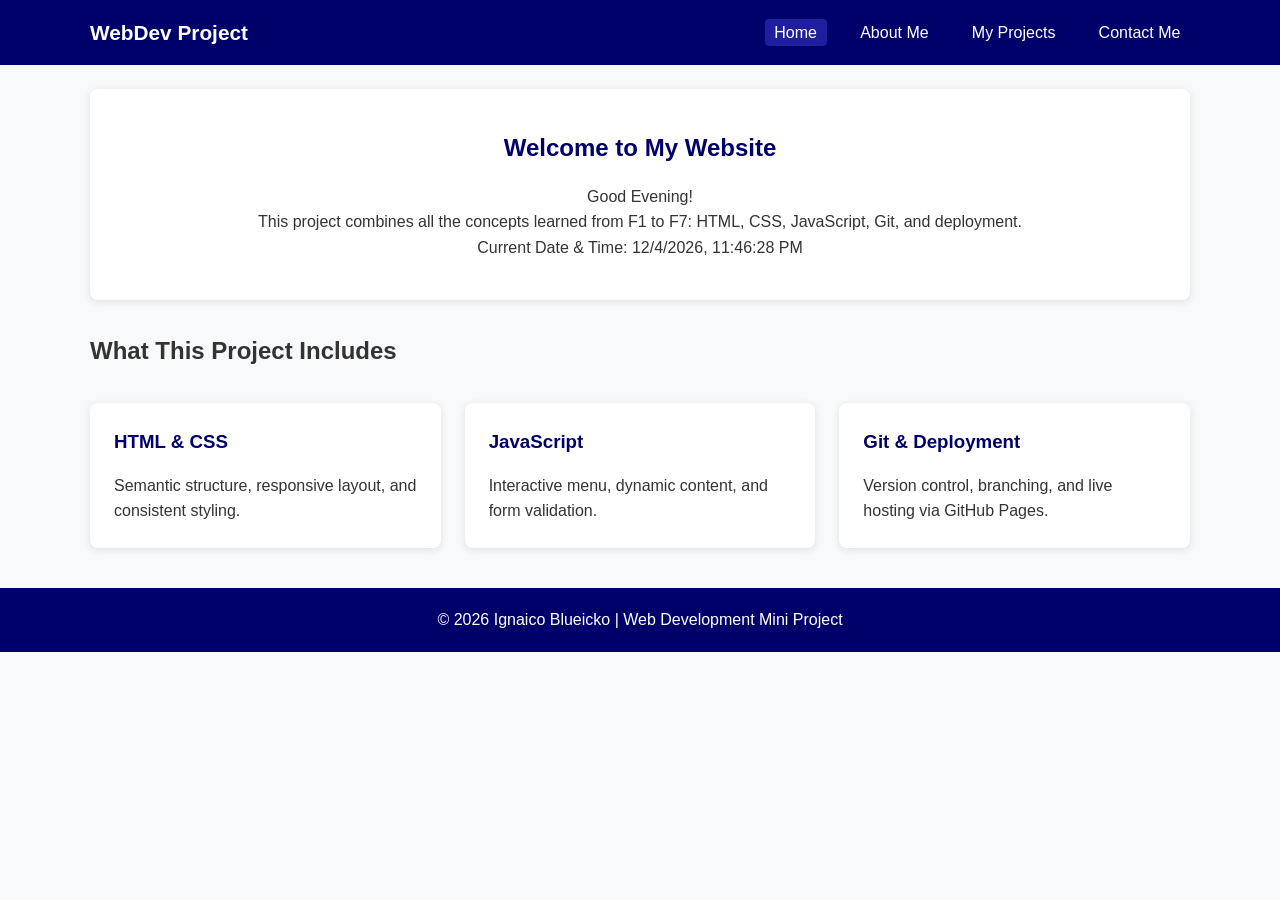
<file: index.html>
<!DOCTYPE html>
<html lang="en">
<head>
    <meta charset="UTF-8">
    <meta name="viewport" content="width=device-width, initial-scale=1.0">
    <meta name="description" content="Mini web project integrating HTML, CSS, JavaScript, Git and deployment.">
    <title>My Mini Project | Home</title>
    <link rel="stylesheet" href="IndexStyle.css">
</head>
<body>
    <header>
        <nav class="navbar">
            <div class="container">
                <a href="index.html" class="logo">WebDev Project</a>
                <button class="menu-toggle" id="menuToggle">☰</button>
                <ul class="nav-links" id="navLinks">
                    <li><a href="index.html" class="active">Home</a></li>
                    <li><a href="AboutMeIndex.html">About Me</a></li>
                    <li><a href="ProjectsIndex.html">My Projects</a></li>
                    <li><a href="ContactsIndex.html">Contact Me</a></li>
                </ul>
            </div>
        </nav>
    </header>

    <main class="container">
        <section class="hero">
            <h1>Welcome to My Website</h1>
            <p id="greeting"></p>
            <p class="lead">This project combines all the concepts learned from F1 to F7: HTML, CSS, JavaScript, Git, and deployment.</p>
            <p>Current Date & Time: <span id="datetime"></span></p>
        </section>

        <section class="features">
            <h2>What This Project Includes</h2>
            <div class="grid">
                <div class="card">
                    <h3>HTML & CSS</h3>
                    <p>Semantic structure, responsive layout, and consistent styling.</p>
                </div>
                <div class="card">
                    <h3>JavaScript</h3>
                    <p>Interactive menu, dynamic content, and form validation.</p>
                </div>
                <div class="card">
                    <h3>Git & Deployment</h3>
                    <p>Version control, branching, and live hosting via GitHub Pages.</p>
                </div>
            </div>
        </section>
    </main>

    <!-- Footer -->
    <footer>
        <div class="container">
            <p>&copy; 2026 Ignaico Blueicko | Web Development Mini Project</p>
        </div>
    </footer>

    <script src="IndexScript.js"></script>
</body>
</html>
</file>
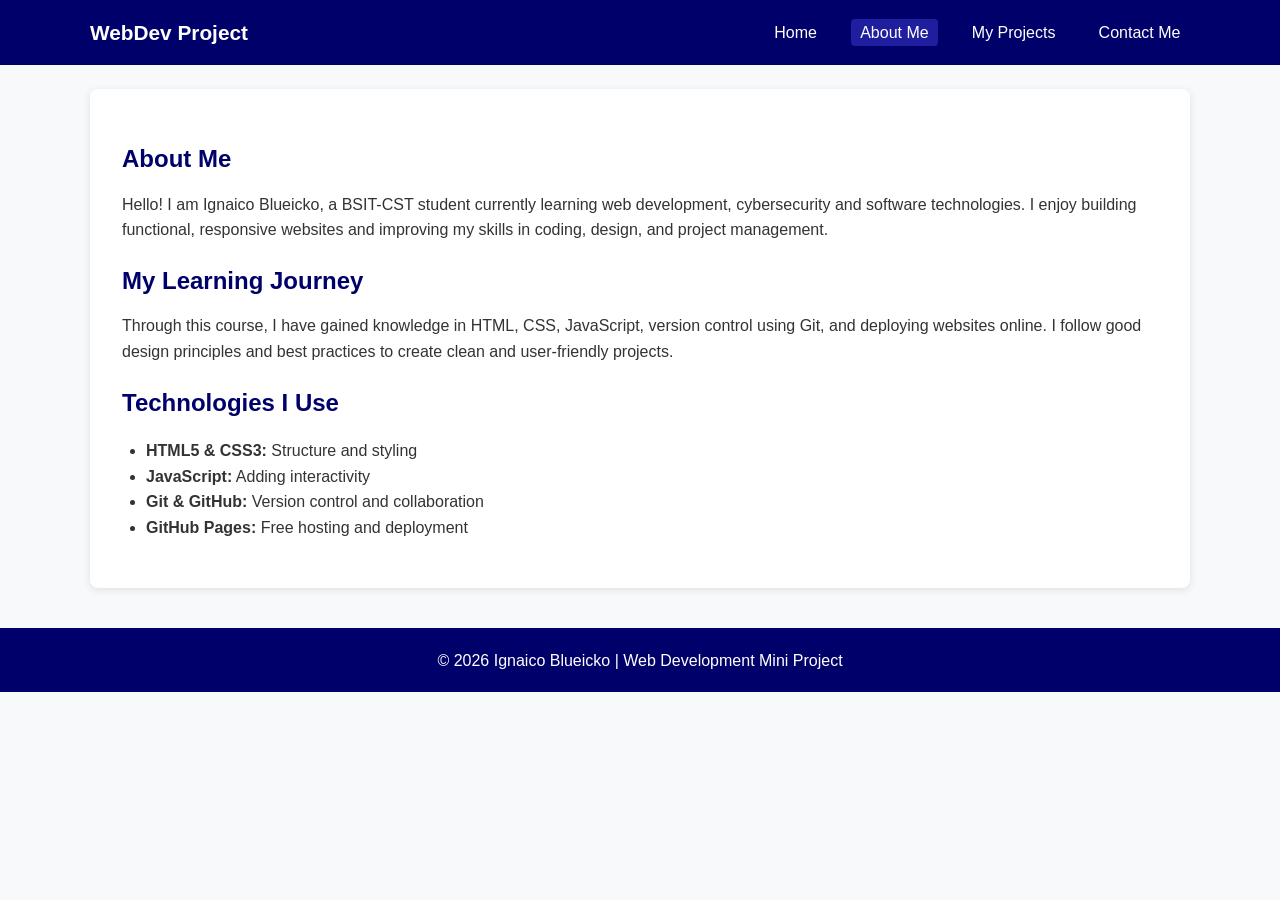
<file: AboutMeIndex.html>
<!DOCTYPE html>
<html lang="en">
<head>
    <meta charset="UTF-8">
    <meta name="viewport" content="width=device-width, initial-scale=1.0">
    <meta name="description" content="About me and my background in web development.">
    <title>My Mini Project | About Me</title>
    <link rel="stylesheet" href="IndexStyle.css">
</head>
<body>
    <header>
        <nav class="navbar">
            <div class="container">
                <a href="index.html" class="logo">WebDev Project</a>
                <button class="menu-toggle" id="menuToggle">☰</button>
                <ul class="nav-links" id="navLinks">
                    <li><a href="index.html">Home</a></li>
                    <li><a href="AboutMeIndex.html" class="active">About Me</a></li>
                    <li><a href="ProjectsIndex.html">My Projects</a></li>
                    <li><a href="ContactsIndex.html">Contact Me</a></li>
                </ul>
            </div>
        </nav>
    </header>

    <main class="container">
        <section class="page-content">
            <h1>About Me</h1>
            <p>Hello! I am Ignaico Blueicko, a BSIT-CST student currently learning web development, cybersecurity and software technologies. I enjoy building functional, responsive websites and improving my skills in coding, design, and project management.</p>
            
            <h2>My Learning Journey</h2>
            <p>Through this course, I have gained knowledge in HTML, CSS, JavaScript, version control using Git, and deploying websites online. I follow good design principles and best practices to create clean and user-friendly projects.</p>

            <h2>Technologies I Use</h2>
            <ul>
                <li><strong>HTML5 & CSS3:</strong> Structure and styling</li>
                <li><strong>JavaScript:</strong> Adding interactivity</li>
                <li><strong>Git & GitHub:</strong> Version control and collaboration</li>
                <li><strong>GitHub Pages:</strong> Free hosting and deployment</li>
            </ul>
        </section>
    </main>

    <footer>
        <div class="container">
            <p>&copy; 2026 Ignaico Blueicko | Web Development Mini Project</p>
        </div>
    </footer>

    <script src="IndexScript.js"></script>
</body>
</html>
</file>
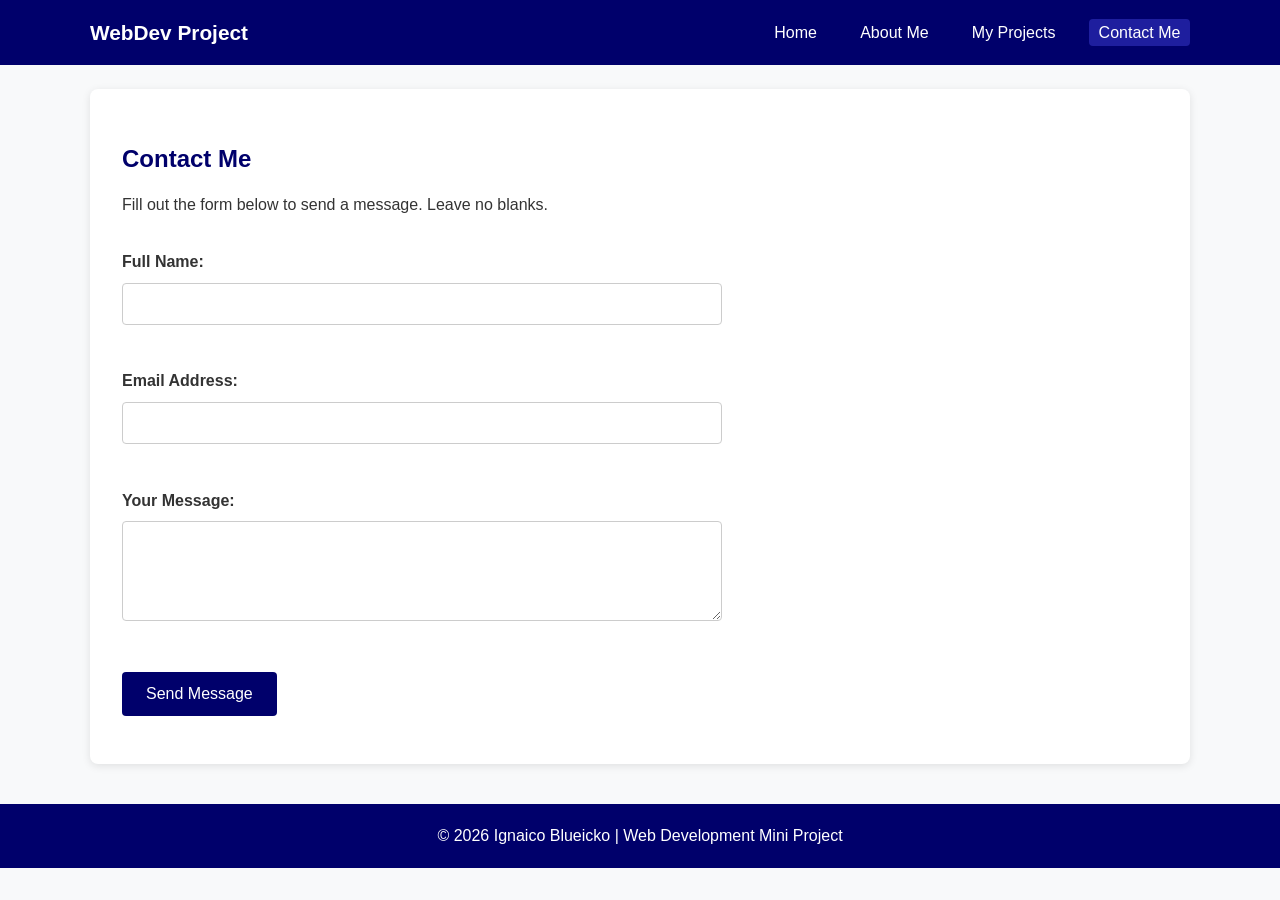
<file: ContactsIndex.html>
<!DOCTYPE html>
<html lang="en">
<head>
    <meta charset="UTF-8">
    <meta name="viewport" content="width=device-width, initial-scale=1.0">
    <meta name="description" content="Get in touch with me through this contact form.">
    <title>My Mini Project | Contact Me</title>
    <link rel="stylesheet" href="IndexStyle.css">
</head>
<body>
    
    <header>
        <nav class="navbar">
            <div class="container">
                <a href="index.html" class="logo">WebDev Project</a>
                <button class="menu-toggle" id="menuToggle">☰</button>
                <ul class="nav-links" id="navLinks">
                    <li><a href="index.html">Home</a></li>
                    <li><a href="AboutMeIndex.html">About Me</a></li>
                    <li><a href="ProjectsIndex.html">My Projects</a></li>
                    <li><a href="ContactsIndex.html" class="active">Contact Me</a></li>
                </ul>
            </div>
        </nav>
    </header>

    <main class="container">
        <section class="page-content">
            <h1>Contact Me</h1>
            <p>Fill out the form below to send a message. Leave no blanks.</p>

            <form id="contactForm" class="contact-form">
                <div class="form-group">
                    <label for="name">Full Name:</label>
                    <input type="text" id="name" name="name" required>
                    <span class="error" id="nameError"></span>
                </div>

                <div class="form-group">
                    <label for="email">Email Address:</label>
                    <input type="email" id="email" name="email" required>
                    <span class="error" id="emailError"></span>
                </div>

                <div class="form-group">
                    <label for="message">Your Message:</label>
                    <textarea id="message" name="message" rows="4" required></textarea>
                    <span class="error" id="messageError"></span>
                </div>

                <button type="submit" class="btn">Send Message</button>
                <p id="formSuccess" class="success-msg"></p>
            </form>
        </section>
    </main>

    <footer>
        <div class="container">
            <p>&copy; 2026 Ignaico Blueicko | Web Development Mini Project</p>
        </div> 
    </footer>

    <script src="IndexScript.js"></script>
</body>
</html>
</file>
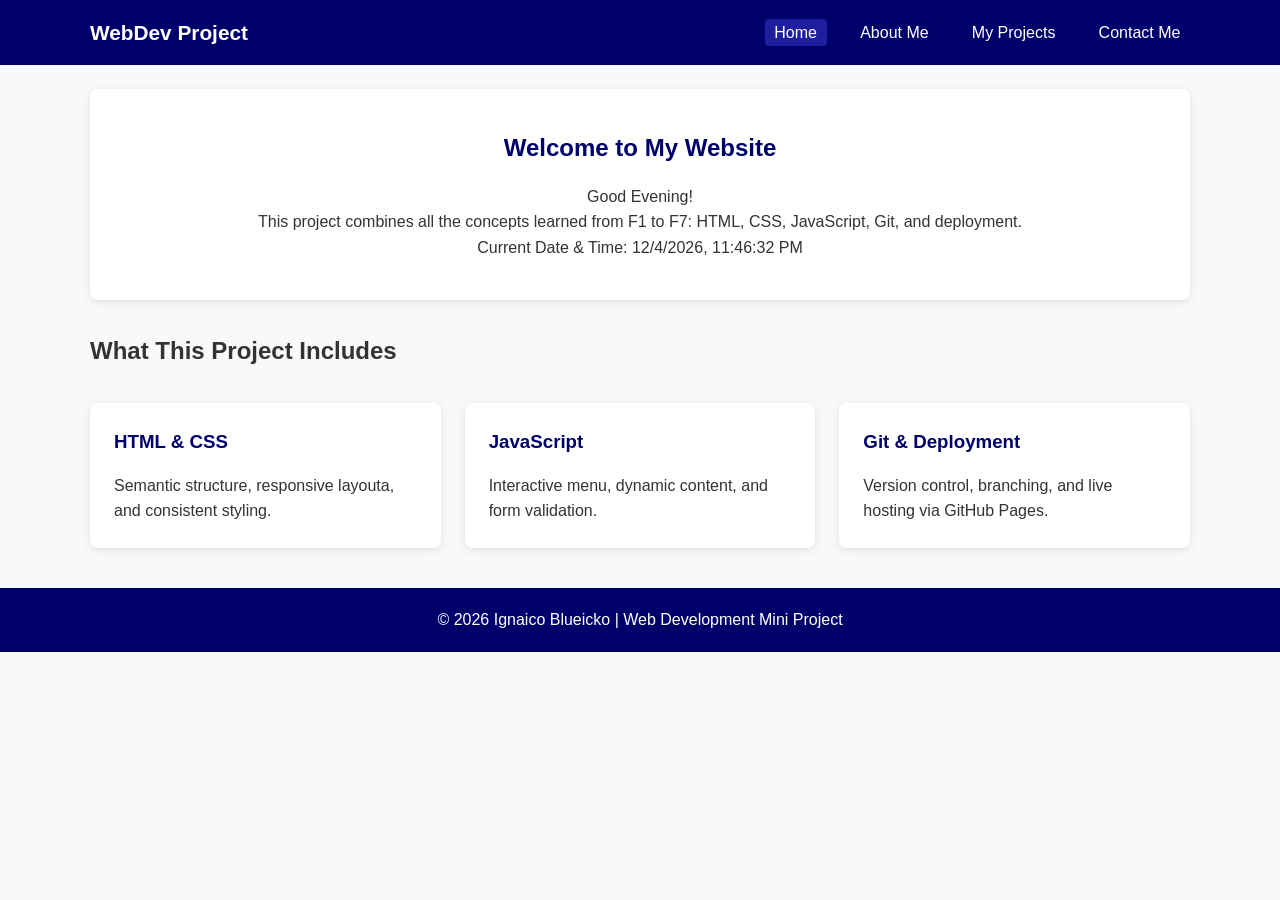
<file: index P7.html>
<!DOCTYPE html>
<html lang="en">
<head>
    <meta charset="UTF-8">
    <meta name="viewport" content="width=device-width, initial-scale=1.0">
    <meta name="description" content="Mini web project integrating HTML, CSS, JavaScript, Git and deployment.">
    <title>My Mini Project | Home</title>
    <link rel="stylesheet" href="IndexStyle.css">
</head>
<body>
    <header>
        <nav class="navbar">
            <div class="container">
                <a href="index.html" class="logo">WebDev Project</a>
                <button class="menu-toggle" id="menuToggle">☰</button>
                <ul class="nav-links" id="navLinks">
                    <li><a href="index.html" class="active">Home</a></li>
                    <li><a href="AboutMeIndex.html">About Me</a></li>
                    <li><a href="ProjectsIndex.html">My Projects</a></li>
                    <li><a href="ContactsIndex.html">Contact Me</a></li>
                </ul>
            </div>
    </nav>
    </header>

    <main class="container">
        <section class="hero">
            <h1>Welcome to My Website</h1>
            <p id="greeting"></p>
            <p class="lead">This project combines all the concepts learned from F1 to F7: HTML, CSS, JavaScript, Git, and deployment.</p>
            <p>Current Date & Time: <span id="datetime"></span></p>
        </section>

        <section class="features">
            <h2>What This Project Includes</h2>
            <div class="grid">
                <div class="card">
                    <h3>HTML & CSS</h3>
                    <p>Semantic structure, responsive layouta, and consistent styling.</p>
                </div>
                <div class="card">
                    <h3>JavaScript</h3>
                    <p>Interactive menu, dynamic content, and form validation.</p>
                </div>
                <div class="card">
                    <h3>Git & Deployment</h3>
                    <p>Version control, branching, and live hosting via GitHub Pages.</p>
                </div>
            </div>
        </section>
    </main>

    <!-- Footer -->
    <footer>
        <div class="container">
            <p>&copy; 2026 Ignaico Blueicko | Web Development Mini Project</p>
        </div>
    </footer>

    <script src="IndexScript.js"></script>
</body>
</html>
</file>
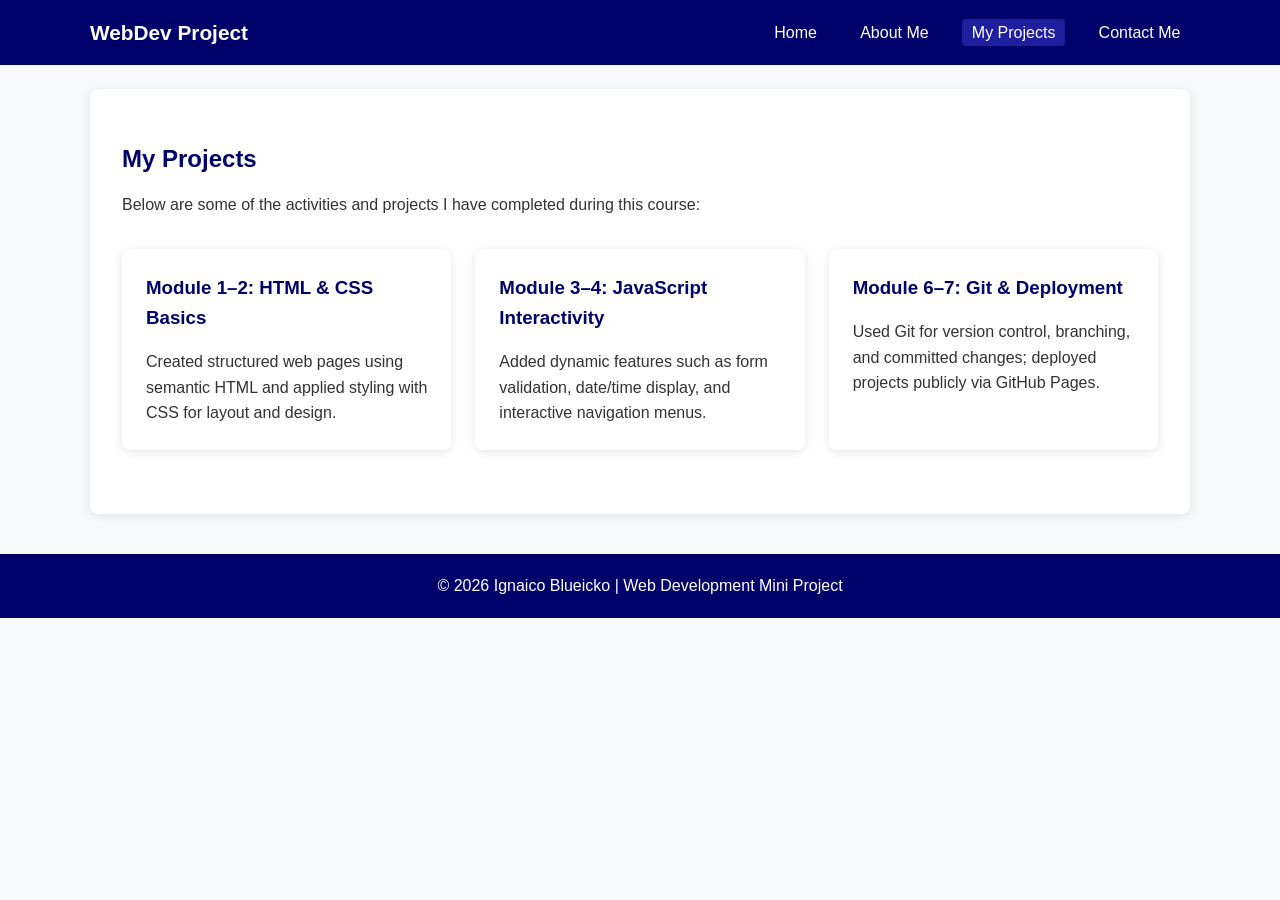
<file: ProjectsIndex.html>
<!DOCTYPE html>
<html lang="en">
<head>
    <meta charset="UTF-8">
    <meta name="viewport" content="width=device-width, initial-scale=1.0">
    <meta name="description" content="List of my web development projects and activities.">
    <title>My Mini Project | My Projects</title>
    <link rel="stylesheet" href="IndexStyle.css">
</head>
<body>
    <header>
        <nav class="navbar">
            <div class="container">
                <a href="index.html" class="logo">WebDev Project</a>
                <button class="menu-toggle" id="menuToggle">☰</button>
                <ul class="nav-links" id="navLinks">
                    <li><a href="index.html">Home</a></li>
                    <li><a href="AboutMeIndex.html">About Me</a></li>
                    <li><a href="ProjectsIndex.html" class="active">My Projects</a></li>
                    <li><a href="ContactsIndex.html">Contact Me</a></li>
                </ul>
            </div>
        </nav>
    </header>

    <main class="container">
        <section class="page-content">
            <h1>My Projects</h1>
            <p>Below are some of the activities and projects I have completed during this course:</p>

            <div class="grid">
                <div class="card">
                    <h3>Module 1–2: HTML & CSS Basics</h3>
                    <p>Created structured web pages using semantic HTML and applied styling with CSS for layout and design.</p>
                </div>
                <div class="card">
                    <h3>Module 3–4: JavaScript Interactivity</h3>
                    <p>Added dynamic features such as form validation, date/time display, and interactive navigation menus.</p>
                </div>
                <div class="card">
                    <h3>Module 6–7: Git & Deployment</h3>
                    <p>Used Git for version control, branching, and committed changes; deployed projects publicly via GitHub Pages.</p>
                </div>
            </div>
        </section>
    </main>

    <footer>
        <div class="container">
            <p>&copy; 2026 Ignaico Blueicko | Web Development Mini Project</p>
        </div>
    </footer>

    <script src="IndexScript.js"></script>
</body>
</html>
</file>
<file: IndexStyle.css>
* {
    margin: 0;
    padding: 0;
    box-sizing: border-box;
}

body {
    font-family: Arial, sans-serif;
    line-height: 1.6;
    background-color: #f8f9fa;
    color: #333;
}

.container {
    width: 90%;
    max-width: 1100px;
    margin: 0 auto;
}
.navbar {
    background-color: #00006B;
    color: white;
    padding: 1rem 0;
    margin-bottom: 1.5rem;
}
.navbar .container {
    display: flex;
    justify-content: space-between;
    align-items: center;
    flex-wrap: wrap;
}
.logo {
    color: white;
    font-size: 1.3rem;
    font-weight: bold;
    text-decoration: none;
}
.menu-toggle {
    background: none;
    border: none;
    color: white;
    font-size: 1.5rem;
    cursor: pointer;
    display: none;
}

.nav-links {
    list-style: none;
    display: flex;
    gap: 1.5rem;
}

.nav-links a {
    color: white;
    text-decoration: none;
    padding: 0.3rem 0.6rem;
    border-radius: 4px;
}

.nav-links a.active,
.nav-links a:hover {
    background-color: #1E1E9E;
}

.hero {
    background-color: white;
    padding: 2.5rem;
    border-radius: 8px;
    box-shadow: 0 2px 8px rgba(0,0,0,0.1);
    margin-bottom: 2rem;
    text-align: center;
}

.hero h1 {
    color: #00006B;
    margin-bottom: 1rem;
}

.grid {
    display: grid;
    grid-template-columns: repeat(auto-fit, minmax(300px, 1fr));
    gap: 1.5rem;
    margin: 2rem 0;
}

.card {
    background: white;
    padding: 1.5rem;
    border-radius: 8px;
    box-shadow: 0 2px 8px rgba(0,0,0,0.1);
}

.card h3 {
    color: #00006B;
    margin-bottom: 1rem;
}

/* Page Content */
.page-content {
    background: white;
    padding: 2rem;
    border-radius: 8px;
    box-shadow: 0 2px 8px rgba(0,0,0,0.1);
}

.page-content h1,
.page-content h2 {
    color: #00006B;
    margin: 1.2rem 0 0.8rem;
}

.page-content ul {
    padding-left: 1.5rem;
    margin: 1rem 0;
}

/* Contact Form */
.contact-form {
    margin-top: 2rem;
    max-width: 600px;
}

.form-group {
    margin-bottom: 1.2rem;
}

.form-group label {
    display: block;
    margin-bottom: 0.5rem;
    font-weight: bold;
}

.form-group input,
.form-group textarea {
    width: 100%;
    padding: 0.7rem;
    border: 1px solid #ccc;
    border-radius: 4px;
    font-size: 1rem;
}

.error {
    color: #dc3545;
    font-size: 0.9rem;
    display: block;
    margin-top: 0.3rem;
    min-height: 1.2rem;
}

.success-msg {
    color: #198754;
    font-weight: bold;
    margin-top: 1rem;
}

.btn {
    background-color: #00006B;
    color: white;
    padding: 0.8rem 1.5rem;
    border: none;
    border-radius: 4px;
    font-size: 1rem;
    cursor: pointer;
}

.btn:hover {
    background-color: #1E1E9E;
}

footer {
    background-color: #00006B;
    color: white;
    text-align: center;
    padding: 1.2rem 0;
    margin-top: 2.5rem;
}

@media (max-width: 768px) {
    .menu-toggle {
        display: block;
    }

    .nav-links {
        width: 100%;
        flex-direction: column;
        gap: 0.5rem;
        margin-top: 1rem;
        display: none;
    }

    .nav-links.open {
        display: flex;
    }
}
</file>
